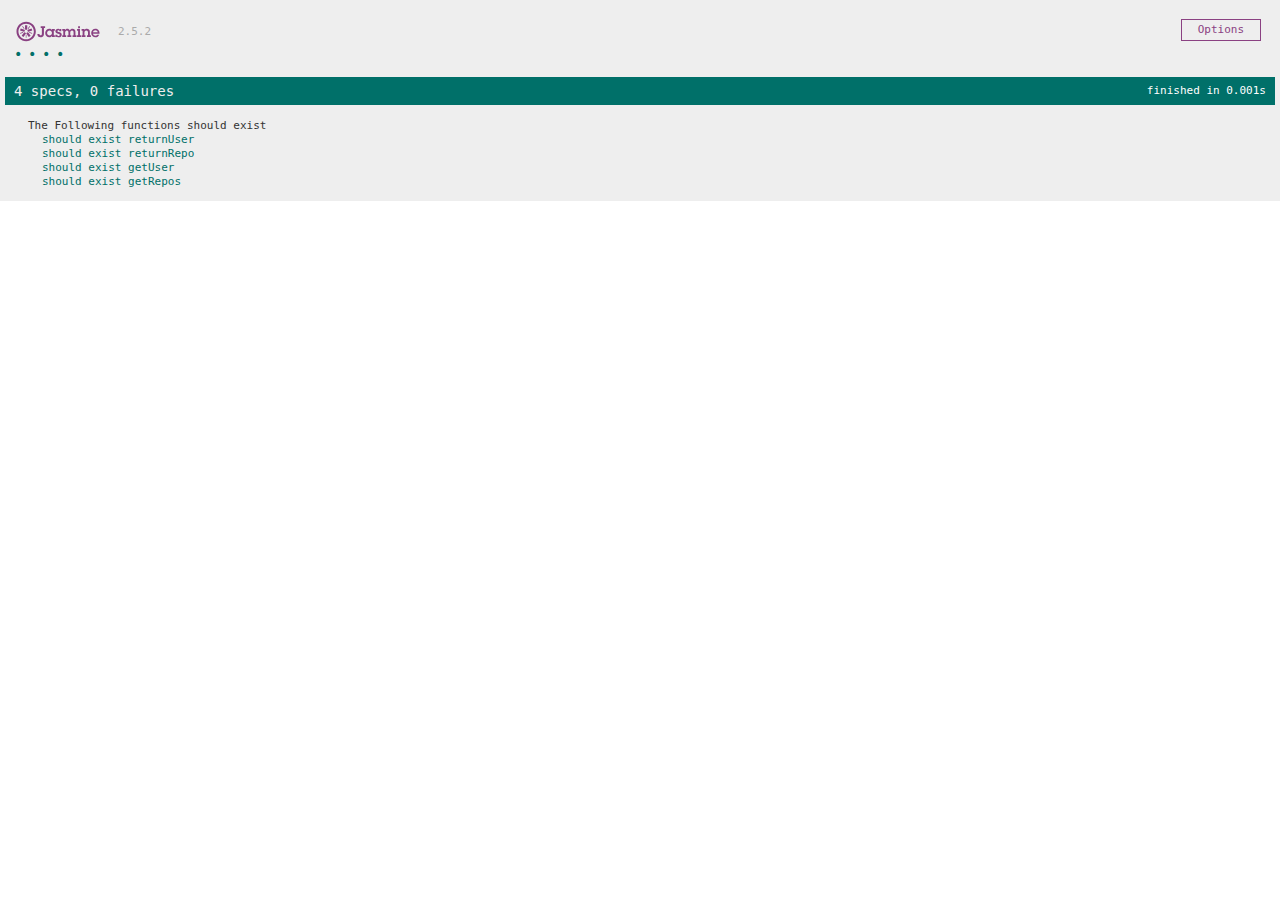
<file: SpecRunner.html>
<!DOCTYPE html>
<html>
<head>
  <meta charset="utf-8">
  <title>Jasmine Spec Runner v2.5.2</title>

  <link rel="shortcut icon" type="image/png" href="lib/jasmine-2.5.2/jasmine_favicon.png">
  <link rel="stylesheet" href="lib/jasmine-2.5.2/jasmine.css">

  <script src="lib/jasmine-2.5.2/jasmine.js"></script>
  <script src="lib/jasmine-2.5.2/jasmine-html.js"></script>
  <script src="lib/jasmine-2.5.2/boot.js"></script>

  <!-- include source files here... -->
  <script src="js/main.js"></script>
  <script src="js/service.js"></script>

  <!-- include spec files here... -->
  <script src="spec/mainSpec.js"></script>

</head>

<body>
</body>
</html>
</file>
<file: lib/jasmine-2.5.2/jasmine.css>
body { overflow-y: scroll; }

.jasmine_html-reporter { background-color: #eee; padding: 5px; margin: -8px; font-size: 11px; font-family: Monaco, "Lucida Console", monospace; line-height: 14px; color: #333; }
.jasmine_html-reporter a { text-decoration: none; }
.jasmine_html-reporter a:hover { text-decoration: underline; }
.jasmine_html-reporter p, .jasmine_html-reporter h1, .jasmine_html-reporter h2, .jasmine_html-reporter h3, .jasmine_html-reporter h4, .jasmine_html-reporter h5, .jasmine_html-reporter h6 { margin: 0; line-height: 14px; }
.jasmine_html-reporter .jasmine-banner, .jasmine_html-reporter .jasmine-symbol-summary, .jasmine_html-reporter .jasmine-summary, .jasmine_html-reporter .jasmine-result-message, .jasmine_html-reporter .jasmine-spec .jasmine-description, .jasmine_html-reporter .jasmine-spec-detail .jasmine-description, .jasmine_html-reporter .jasmine-alert .jasmine-bar, .jasmine_html-reporter .jasmine-stack-trace { padding-left: 9px; padding-right: 9px; }
.jasmine_html-reporter .jasmine-banner { position: relative; }
.jasmine_html-reporter .jasmine-banner .jasmine-title { background: url('[data-uri]') no-repeat; background: url('[data-uri]') no-repeat, none; -moz-background-size: 100%; -o-background-size: 100%; -webkit-background-size: 100%; background-size: 100%; display: block; float: left; width: 90px; height: 25px; }
.jasmine_html-reporter .jasmine-banner .jasmine-version { margin-left: 14px; position: relative; top: 6px; }
.jasmine_html-reporter #jasmine_content { position: fixed; right: 100%; }
.jasmine_html-reporter .jasmine-version { color: #aaa; }
.jasmine_html-reporter .jasmine-banner { margin-top: 14px; }
.jasmine_html-reporter .jasmine-duration { color: #fff; float: right; line-height: 28px; padding-right: 9px; }
.jasmine_html-reporter .jasmine-symbol-summary { overflow: hidden; *zoom: 1; margin: 14px 0; }
.jasmine_html-reporter .jasmine-symbol-summary li { display: inline-block; height: 10px; width: 14px; font-size: 16px; }
.jasmine_html-reporter .jasmine-symbol-summary li.jasmine-passed { font-size: 14px; }
.jasmine_html-reporter .jasmine-symbol-summary li.jasmine-passed:before { color: #007069; content: "\02022"; }
.jasmine_html-reporter .jasmine-symbol-summary li.jasmine-failed { line-height: 9px; }
.jasmine_html-reporter .jasmine-symbol-summary li.jasmine-failed:before { color: #ca3a11; content: "\d7"; font-weight: bold; margin-left: -1px; }
.jasmine_html-reporter .jasmine-symbol-summary li.jasmine-disabled { font-size: 14px; }
.jasmine_html-reporter .jasmine-symbol-summary li.jasmine-disabled:before { color: #bababa; content: "\02022"; }
.jasmine_html-reporter .jasmine-symbol-summary li.jasmine-pending { line-height: 17px; }
.jasmine_html-reporter .jasmine-symbol-summary li.jasmine-pending:before { color: #ba9d37; content: "*"; }
.jasmine_html-reporter .jasmine-symbol-summary li.jasmine-empty { font-size: 14px; }
.jasmine_html-reporter .jasmine-symbol-summary li.jasmine-empty:before { color: #ba9d37; content: "\02022"; }
.jasmine_html-reporter .jasmine-run-options { float: right; margin-right: 5px; border: 1px solid #8a4182; color: #8a4182; position: relative; line-height: 20px; }
.jasmine_html-reporter .jasmine-run-options .jasmine-trigger { cursor: pointer; padding: 8px 16px; }
.jasmine_html-reporter .jasmine-run-options .jasmine-payload { position: absolute; display: none; right: -1px; border: 1px solid #8a4182; background-color: #eee; white-space: nowrap; padding: 4px 8px; }
.jasmine_html-reporter .jasmine-run-options .jasmine-payload.jasmine-open { display: block; }
.jasmine_html-reporter .jasmine-bar { line-height: 28px; font-size: 14px; display: block; color: #eee; }
.jasmine_html-reporter .jasmine-bar.jasmine-failed { background-color: #ca3a11; }
.jasmine_html-reporter .jasmine-bar.jasmine-passed { background-color: #007069; }
.jasmine_html-reporter .jasmine-bar.jasmine-skipped { background-color: #bababa; }
.jasmine_html-reporter .jasmine-bar.jasmine-errored { background-color: #ca3a11; }
.jasmine_html-reporter .jasmine-bar.jasmine-menu { background-color: #fff; color: #aaa; }
.jasmine_html-reporter .jasmine-bar.jasmine-menu a { color: #333; }
.jasmine_html-reporter .jasmine-bar a { color: white; }
.jasmine_html-reporter.jasmine-spec-list .jasmine-bar.jasmine-menu.jasmine-failure-list, .jasmine_html-reporter.jasmine-spec-list .jasmine-results .jasmine-failures { display: none; }
.jasmine_html-reporter.jasmine-failure-list .jasmine-bar.jasmine-menu.jasmine-spec-list, .jasmine_html-reporter.jasmine-failure-list .jasmine-summary { display: none; }
.jasmine_html-reporter .jasmine-results { margin-top: 14px; }
.jasmine_html-reporter .jasmine-summary { margin-top: 14px; }
.jasmine_html-reporter .jasmine-summary ul { list-style-type: none; margin-left: 14px; padding-top: 0; padding-left: 0; }
.jasmine_html-reporter .jasmine-summary ul.jasmine-suite { margin-top: 7px; margin-bottom: 7px; }
.jasmine_html-reporter .jasmine-summary li.jasmine-passed a { color: #007069; }
.jasmine_html-reporter .jasmine-summary li.jasmine-failed a { color: #ca3a11; }
.jasmine_html-reporter .jasmine-summary li.jasmine-empty a { color: #ba9d37; }
.jasmine_html-reporter .jasmine-summary li.jasmine-pending a { color: #ba9d37; }
.jasmine_html-reporter .jasmine-summary li.jasmine-disabled a { color: #bababa; }
.jasmine_html-reporter .jasmine-description + .jasmine-suite { margin-top: 0; }
.jasmine_html-reporter .jasmine-suite { margin-top: 14px; }
.jasmine_html-reporter .jasmine-suite a { color: #333; }
.jasmine_html-reporter .jasmine-failures .jasmine-spec-detail { margin-bottom: 28px; }
.jasmine_html-reporter .jasmine-failures .jasmine-spec-detail .jasmine-description { background-color: #ca3a11; }
.jasmine_html-reporter .jasmine-failures .jasmine-spec-detail .jasmine-description a { color: white; }
.jasmine_html-reporter .jasmine-result-message { padding-top: 14px; color: #333; white-space: pre; }
.jasmine_html-reporter .jasmine-result-message span.jasmine-result { display: block; }
.jasmine_html-reporter .jasmine-stack-trace { margin: 5px 0 0 0; max-height: 224px; overflow: auto; line-height: 18px; color: #666; border: 1px solid #ddd; background: white; white-space: pre; }
</file>
